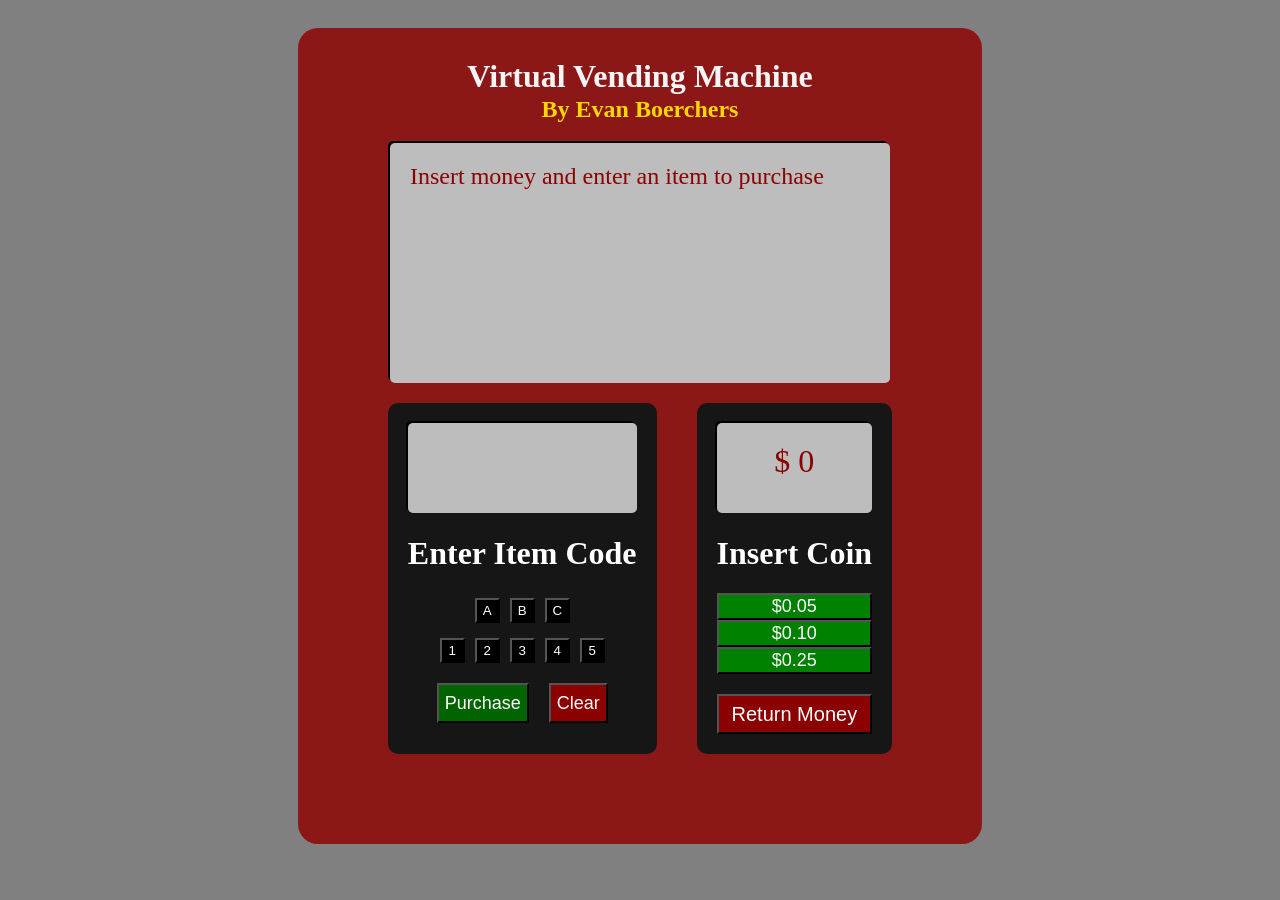
<file: index.html>
<!DOCTYPE html>
<html>
  <head>
    <title>Virtual Vending Machine</title> 
    <link rel="stylesheet" href="vendilator.css" />
  </head>
  <body>
    <div class="content-container">
      <div class="vending">
        <h1 class="title">Virtual Vending Machine</h1>
        <h2 class="author">By Evan Boerchers</h1>
        <div id="output-window" class="window">Insert money and enter an item to purchase</div>
        <div class="control-container">
          <div class="code-container">
            <div id="code-window" class="window"></div>
            <h1>Enter Item Code</h1>
            <div class="letter-panel">
              <button id="letter-a" class="code-button">A</button>
              <button id="letter-b" class="code-button">B</button>
              <button id="letter-c" class="code-button">C</button>
            </div>
            <div class="number-panel">
              <button id="number-1" class="code-button">1</button>
              <button id="number-2" class="code-button">2</button>
              <button id="number-3" class="code-button">3</button>
              <button id="number-4" class="code-button">4</button>
              <button id="number-5" class="code-button">5</button>
            </div>
            <div class="command-panel">
              <button id="purchase" class="control-button">Purchase</button>
              <button id="clear" class="control-button">Clear</button>
            </div>
          </div>
          <span class="panel-span"></span>
          <div class="money-container">
            <div id="money-window" class="window">$ 0</div>
            <h1>Insert Coin</h1>
            <div class="money-panel">
              <button class="money-button" id="money-0.05">$0.05</button>
              <button class="money-button" id="money-0.10">$0.10</button>
              <button class="money-button" id="money-0.25">$0.25</button>
            </div>
            <button id='money-return' class="control-button"> Return Money</button>
          </div>
        </div>
      </div>
    </div>
    <script src="./vendilator.js" charset="utf-8"></script>
  </body>
</html>
</file>
<file: vendilator.css>
@font-face {
  font-family: 'Digital-7 Regular';
  src: url('https://www.1001fonts.com/digital-7-font.html');
}

body {
  display: flex;
  justify-content: center;
  align-items: center;
  background-color: grey;
  padding: 20px;
}

.vending {
  padding-top: 0px;
  display: flex;
  align-items: center;
  flex-direction: column;
  padding: 50px;
  border-radius: 20px;
  background-color: rgb(139, 23, 23);
}

.title {
  margin-top: -20px;
  color: whitesmoke;
}

.author {
  margin-top: -20px;
  color: gold;
}

#output-window {
  display: block;
  padding: 20px;
  width: 460px;
  height: 200px;
  font-size: 24px;
}

.control-container {
  color: white;
  padding: 20px;
  padding-top: 0px;
  margin: 20px;
  display: flex;
  flex-direction: row;
}

.code-container {
  display: flex;
  flex-direction: column;
  background-color: rgb(22, 22, 22);
  padding: 20px;
  border-radius: 10px;
}

.letter-panel {
  display: flex;
  justify-content: center;
}

.number-panel {
  display: flex;
  justify-content: center;
  margin-top: 5px;
}

.code-button {
  display: flex;
  justify-content: center;
  align-items: center;
  width: 25px;
  height: 25px;
  margin: 5px;
  background-color: black;
  color: white;
}

#code-window {
  height: 50px;
  padding: 20px;
  font-size: 32px;
  text-align: center;
}

.money-container {
  display: flex;
  flex-direction: column;
  padding: 20px;
  background-color: rgb(22, 22, 22);
  border-radius: 10px;
}

.money-button {
  background-color: green;
  color: white;
  font-size: 18px;
}

.command-panel {
  display: flex;
  justify-content: center;
  margin-top: 15px;
  height: 40px;
}

#purchase {
  background-color: darkgreen;
}

#clear {
  background-color: darkred;
  margin-left: 20px;
}

.panel-span {
  margin: 20px;
}

.money-panel {
  display: flex;
  flex-direction: column;
}

#money-window {
  height: 50px;
  padding: 20px;
  font-size: 32px;
  text-align: center;
}

#money-return {
  background-color: darkred;
  margin-top: 20px;
  height: 40px;
  font-size: 20px;
  color: white;
}

.window {
  background-color: #bdbdbd;
  color: darkred;
  border-radius: 5px;
  box-shadow: -2px -2px black;
}

.control-button {
  font-size: 18px;
  color: white;
}
</file>
